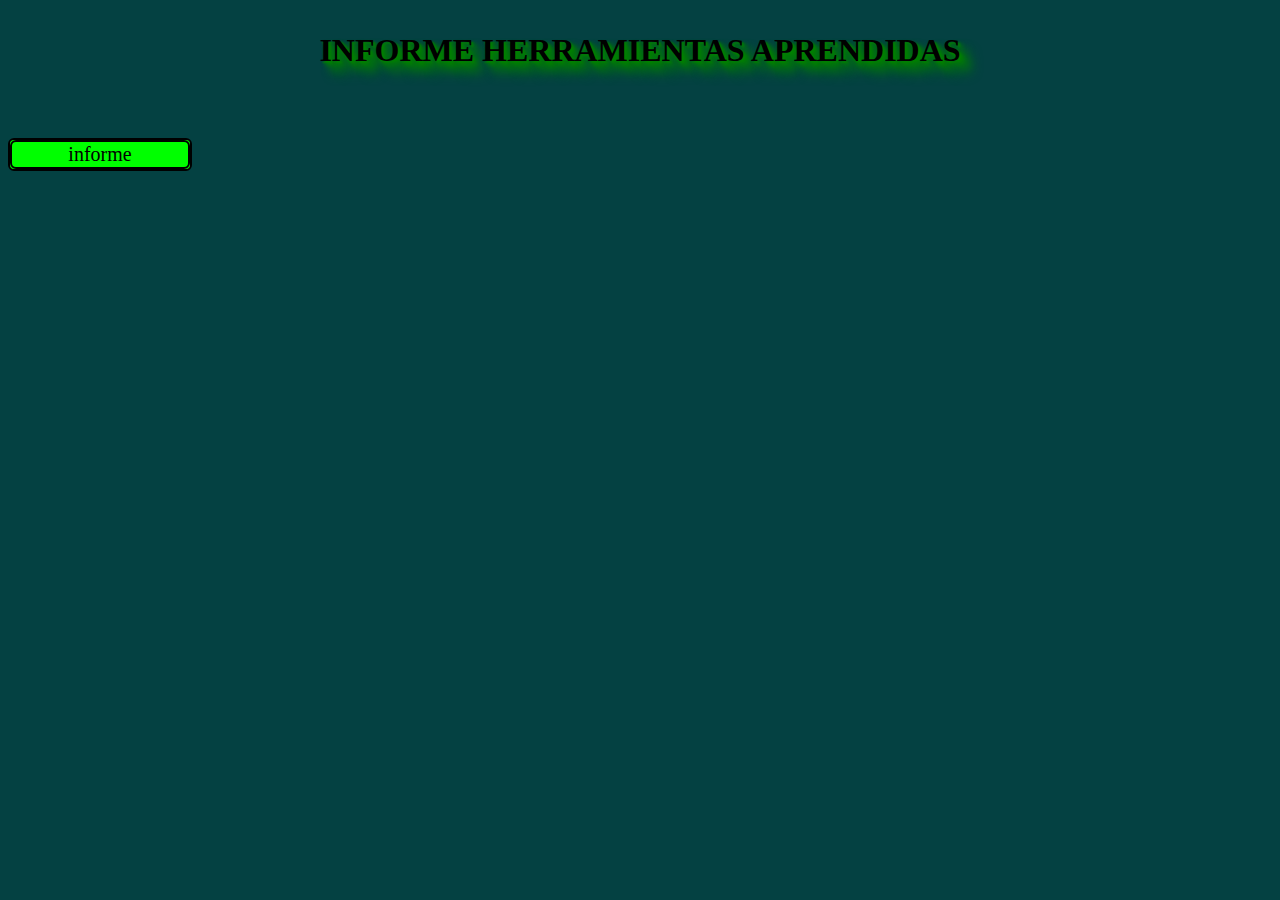
<file: index.html>
<!DOCTYPE html>
<html>
<head>
	<link rel="stylesheet" type="text/css" href="estilo.css">
</head>
<body>
	<body style="background-color:#044142 ;">

		

<div class="titulo">
			<h1><center><p style=color="white"><font color="black">INFORME HERRAMIENTAS APRENDIDAS <br><br></p></center></h1>
		</div>

		<div class="jeroo">
		</div>

		<div class="botonera">
			<a href="info2.html"> <input type="button" name="bt1" value="informe" class="botonera"></a>
		</div>





</body>
</html>
</file>
<file: estilo.css>
.titulo{
font-family: algerian;


	text-shadow: 2px 2px 2px  green, 4px 4px 4px green,8px 8px 8px green,12px 12px 12px green;
}

.jeron{

position:absolute;
	top: 100px;
	left: 500px;
	width: 500px;
	height: 230px;
	background: url(jeron.jpg);
	background-size: cover;
	border: 15px solid; color:black;
	
}

.botonera{

	background-color: lime;
	border: 2px solid black;
	border-radius: 6px; 
	width: 180px;
	height: 70%;
	font-size: 20px	;
	font-family: algerian;
}
</file>
